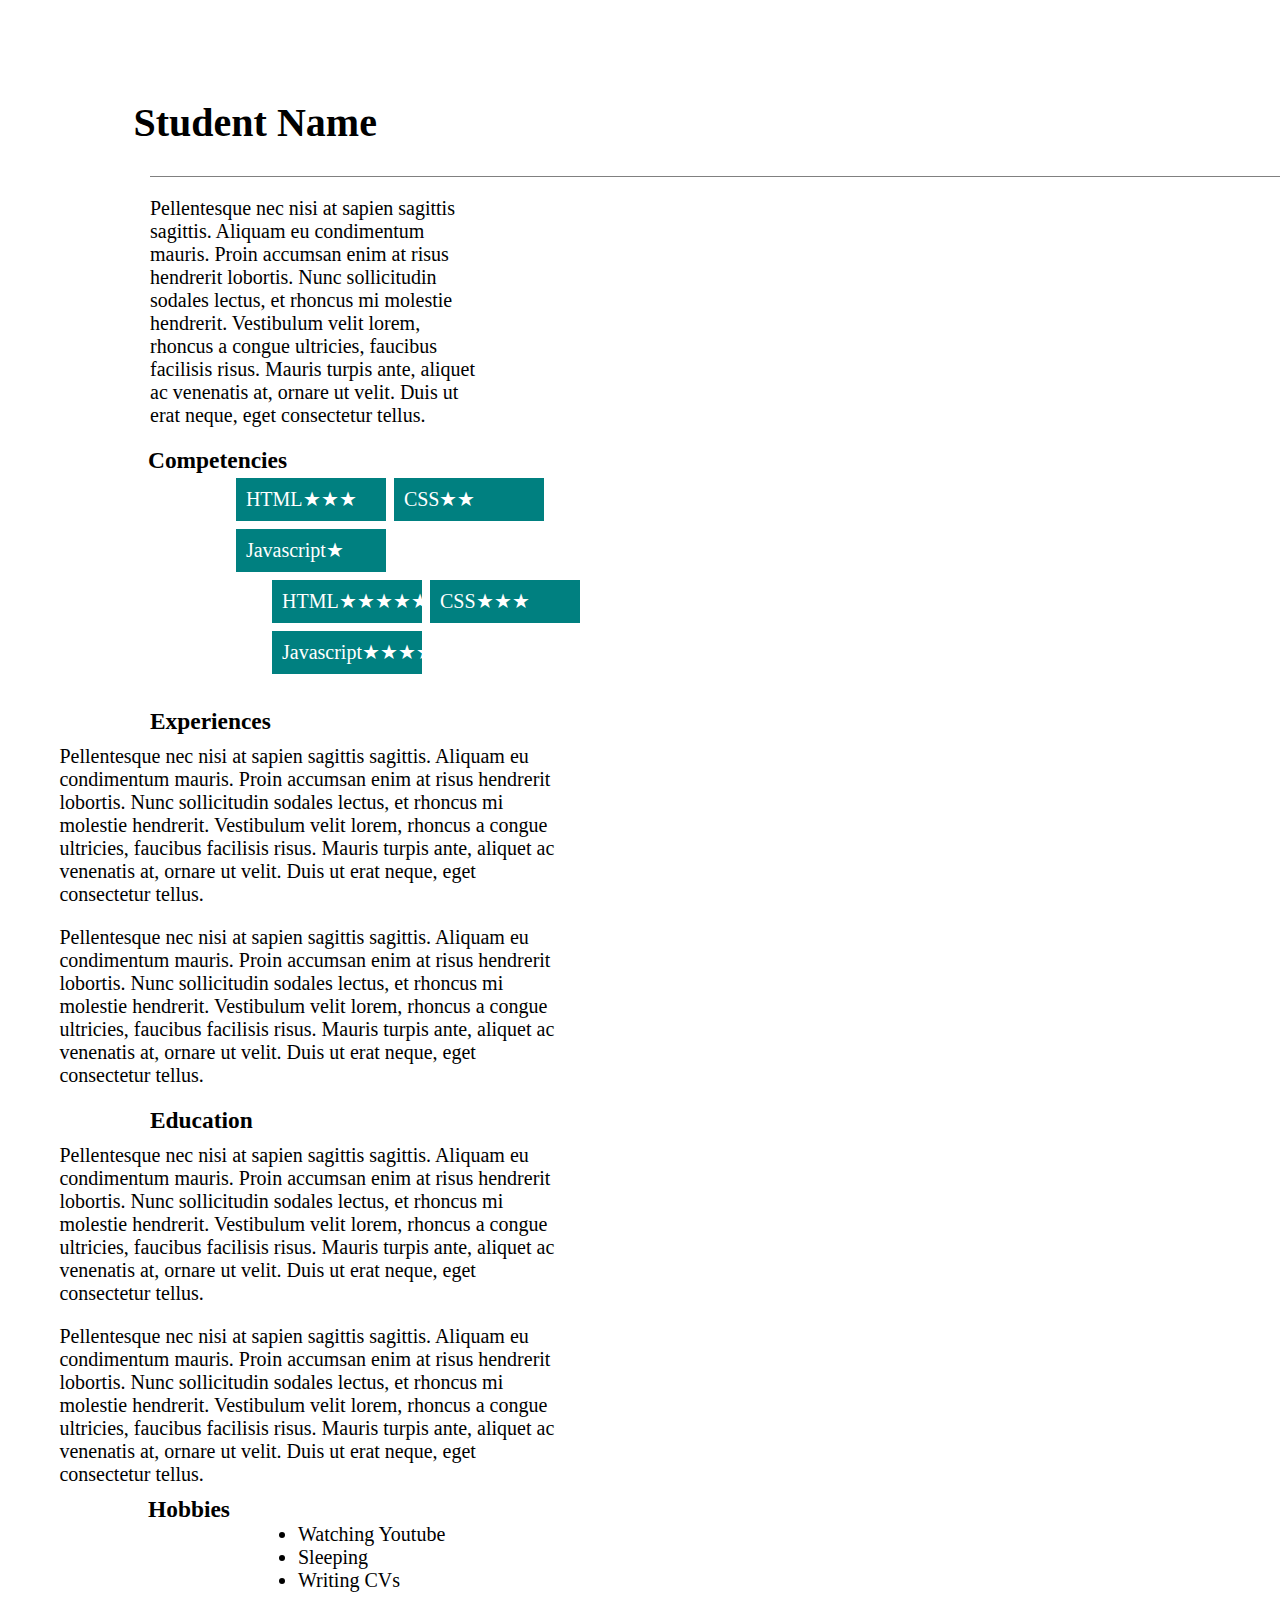
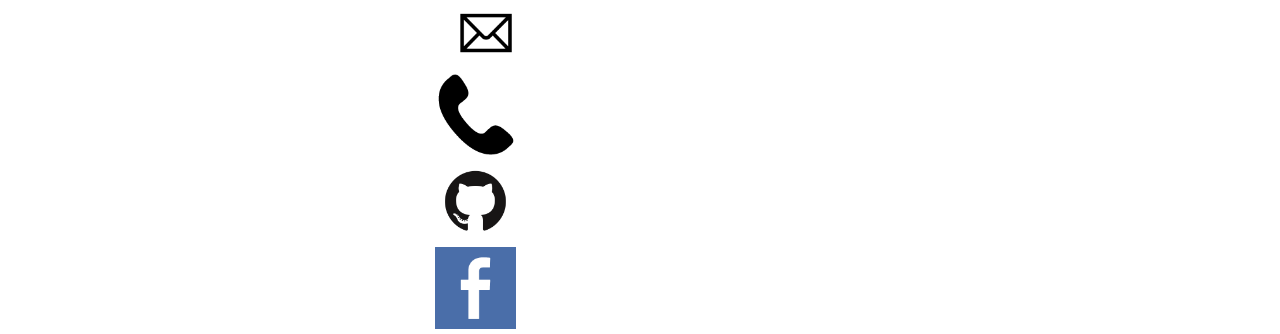
<file: public copy/style2/index.html>
<!DOCTYPE html>
<html lang="en">
  <head>
    <!-- Meta tags -->
    <meta http-equiv="content-type" content="text/html; charset=UTF-8" />
    <meta charset="utf-8" />
    <meta http-equiv="X-UA-Compatible" content="IE=edge,chrome=1" />
    <meta name="viewport" content="width=device-width, initial-scale=1.0" />
    <!-- /Meta tags -->

    <title>JStudent | CV</title>

    <!-- Stylesheets -->
    <link rel="stylesheet" href="../style2/style.css">
    <link rel="stylesheet" href="normalize.css" />
    <!-- /Stylesheets -->
  </head>
  <body>
    <div id="#wrapper">
      <header>
        <div>
          <hgroup>
            <h1>Student Name</h1>
            <h2>Codes and Sleeps</h2>
          </hgroup>
          <figure>
            <img src="../images/110x110.png" alt="Student Name" />
          </figure>
        </div>
      </header>
      <div class="content">
        <section id="about">
          <h3>About</h3>
          <p>
            Pellentesque nec nisi at sapien sagittis sagittis. Aliquam eu
            condimentum mauris. Proin accumsan enim at risus hendrerit lobortis.
            Nunc sollicitudin sodales lectus, et rhoncus mi molestie hendrerit.
            Vestibulum velit lorem, rhoncus a congue ultricies, faucibus
            facilisis risus. Mauris turpis ante, aliquet ac venenatis at, ornare
            ut velit. Duis ut erat neque, eget consectetur tellus.
          </p>
        </section>
         <section id="competencies">
          <h3>Competencies</h3>
          <div class="skills skills-primary">
            <div class="skill" data-skill="5">
              <span>HTML</span>
            </div>
            <div class="skill" data-skill="3">
              <span>CSS</span>
            </div>
            <div class="skill" data-skill="1">
              <span>Javascript</span>
            </div>
          </div>
          <div class="skills skills-secondary">
            <div class="skill" data-skill="9">
              <span>HTML</span>
            </div>
            <div class="skill" data-skill="5">
              <span>CSS</span>
            </div>
            <div class="skill" data-skill="7">
              <span>Javascript</span>
            </div>
          </div>
        </section>
        <section id="experiences">
          <h3>Experiences</h3>
          <div class="experience">
            <h4>
              <span class="experience-type">Man2ouche Seller</span>
              <span class="experience-institution">Snack Edouard</span>
            </h4>
            <div class="experience-details">
              <span class="experience-location">
                Paris
              </span>
              <span class="experience-date">
                <span class="day">30</span>
                <span class="experience-date-separator">/</span>
                <span class="month">12</span>
                <span class="experience-date-separator">/</span>
                <span class="year">1995</span>
              </span>
            </div>
            <p class="experience-description">
              Pellentesque nec nisi at sapien sagittis sagittis. Aliquam eu
              condimentum mauris. Proin accumsan enim at risus hendrerit
              lobortis. Nunc sollicitudin sodales lectus, et rhoncus mi molestie
              hendrerit. Vestibulum velit lorem, rhoncus a congue ultricies,
              faucibus facilisis risus. Mauris turpis ante, aliquet ac venenatis
              at, ornare ut velit. Duis ut erat neque, eget consectetur tellus.
            </p>
          </div>
          <div class="experience">
            <h4>
              <span class="experience-type">Man2ouche Seller</span>
              <span class="experience-institution">Snack Edouard</span>
            </h4>
            <div class="experience-details">
              <span class="experience-location">
                Paris
              </span>
              <span class="experience-date">
                <span class="day">30</span>
                <span class="experience-date-separator">/</span>
                <span class="month">12</span>
                <span class="experience-date-separator">/</span>
                <span class="year">1995</span>
              </span>
            </div>
            <p class="experience-description">
              Pellentesque nec nisi at sapien sagittis sagittis. Aliquam eu
              condimentum mauris. Proin accumsan enim at risus hendrerit
              lobortis. Nunc sollicitudin sodales lectus, et rhoncus mi molestie
              hendrerit. Vestibulum velit lorem, rhoncus a congue ultricies,
              faucibus facilisis risus. Mauris turpis ante, aliquet ac venenatis
              at, ornare ut velit. Duis ut erat neque, eget consectetur tellus.
            </p>
          </div>
        </section>
        
        <section id="education">
          <h3>Education</h3>
          <div class="experience">
            <h4>
              <span class="experience-type">Web Stack Training</span>
              <span class="experience-institution">Codi</span>
            </h4>
            <div class="experience-details">
              <span class="experience-location">
                Beirut
              </span>
              <span class="experience-date">
                <span class="day">30</span>
                <span class="experience-date-separator">/</span>
                <span class="month">12</span>
                <span class="experience-date-separator">/</span>
                <span class="year">1995</span>
              </span>
            </div>
            <p class="experience-description">
              Pellentesque nec nisi at sapien sagittis sagittis. Aliquam eu
              condimentum mauris. Proin accumsan enim at risus hendrerit
              lobortis. Nunc sollicitudin sodales lectus, et rhoncus mi molestie
              hendrerit. Vestibulum velit lorem, rhoncus a congue ultricies,
              faucibus facilisis risus. Mauris turpis ante, aliquet ac venenatis
              at, ornare ut velit. Duis ut erat neque, eget consectetur tellus.
            </p>
          </div>
          <div class="experience">
            <h4>
              <span class="experience-type">Man2ouche Seller</span>
              <span class="experience-institution">Snack Edouard</span>
            </h4>
            <div class="experience-details">
              <span class="experience-location">
                Paris
              </span>
              <span class="experience-date">
                <span class="day">30</span>
                <span class="experience-date-separator">/</span>
                <span class="month">12</span>
                <span class="experience-date-separator">/</span>
                <span class="year">1995</span>
              </span>
            </div>
            <p class="experience-description">
              Pellentesque nec nisi at sapien sagittis sagittis. Aliquam eu
              condimentum mauris. Proin accumsan enim at risus hendrerit
              lobortis. Nunc sollicitudin sodales lectus, et rhoncus mi molestie
              hendrerit. Vestibulum velit lorem, rhoncus a congue ultricies,
              faucibus facilisis risus. Mauris turpis ante, aliquet ac venenatis
              at, ornare ut velit. Duis ut erat neque, eget consectetur tellus.
            </p>
          </div>
        </section>
        <section id="hobbies">
          <h3>Hobbies</h3>
          <ul>
            <li>Watching Youtube</li>
            <li>Sleeping</li>
            <li>Writing CVs</li>
          </ul>
        </section>
        <section id="contact">
          <h3>Contact</h3>
          <div class="contacts">
            <dl class="contact contact-email">
              <dt class="contact-type">Email</dt>
              <dd class="contact-value">
                <a href="mailto:student@codi.tech">student@codi.tech</a>
              </dd>
            </dl>
            <dl class="contact contact-skype">
              <dt class="contact-type">Skype</dt>
              <dd class="contact-value">first-last</dd>
            </dl>
            <dl class="contact contact-phone">
              <dt class="contact-type">Phone/Whatsapp</dt>
              <dd class="contact-value">
                <a href="tel:+96170261482">+9613123123</a>
              </dd>
            </dl>
            <dl class="contact contact-github">
              <dt class="contact-type">Github</dt>
              <dd class="contact-value">
                <a href="https://github.com/User/" target="_blank">UserName</a>
              </dd>
            </dl>
            <dl class="contact contact-facebook">
              <dt class="contact-type">Facebook</dt>
              <dd class="contact-value">
                <a href="//www.facebook.com/profileName" target="_blank"
                  >Profile Name</a
                >
              </dd>
            </dl>
          </div>
        </section>
      </div>
    </div>
  </body>
</html>
</file>
<file: public copy/style2/style.css>
* {
    padding: 0;
    margin: 0;
    width:80%;
}

body{
    padding: 50px 100px;
    font-size: 20px;
}
hgroup h2 {
    display: none;
}

hgroup h1{
    margin: auto;
    padding-bottom: 10px;
    padding-top: 50px;
}

figure img {
    position: absolute;
    left: 1500px;
    top: 90px;
    width: 110px;
    height: 110px;
    transform: rotate(-15deg);
}

#about h3 {
    display: none;
}

.content #about {
    margin-left: 50px;
    display: flex;
    flex-direction: row;
    align-items: flex-start;
    border-top: 1px solid gray;
    padding-right: 900px;
    padding-top: 20px;
}

#competencies {
float: left;
margin-left: 48px;
margin-top: 20px;
}


.skills-primary {
    float: right;
    
}

.skill{
    margin:4px;
    float:left;
    padding:10px;
    background:teal;
    color:white;
    width: 130px;
  }

.skills-secondary{
 position: relative;
 left: 120px;
} 

.skill[data-skill="5"] span::after{
    content: "\2605 \2605 \2605";
    color: white;

}
.skill[data-skill="3"] span::after{
    content: "\2605 \2605";
    color: white;
    width: auto;
    height: auto;
}
.skill[data-skill="1"] span::after{
    content: "\2605";
    color: white;

}

.skill[data-skill="7"] span::after,.skill[data-skill="9"] span::after{
    content: "\2605 \2605 \2605 \2605 \2605";
    color: white;}


    #experiences {
        float: left;
        margin-left: 40px;
        margin-top: 20px;
        padding: 10px;
        }

        .experience {
            float: right;
            padding: 10px;
            width: 1000px;
            margin-left: 1100px;
            /* padding-left: 500px; */
            display: flex;
            flex-direction: row;
    
        }

        .experience-institution{
            display: none;
        } 

        .experience-details {
            display: none;
        }

        .experience-type {
            line-height: 1.8em;
            color: teal;
        }

        #education {
            margin-left: 50px;
            margin-top: 100px;
        }

        #hobbies {
            margin-left: 48px;
            margin-top: 100px;
        }
        
        #hobbies ul {
            margin-left: 150px;
        }
     
        #contact h3, #contact dt,.contact-skype{
            display: none;
        }

        #contact{
            text-align: center;
            width: 200px;
            float: right;
            display: flex;
            flex-direction: row;
            justify-content: baseline;
        }
        .contacts{
            float: left;
        }
        .contact-email a{
            content: url(../images/email.png);
            float: right;
        }
        .contact-phone a{
            content: url(../images/phone.png);
           
        }
        .contact-github a{
            content: url(../images/github.png);
           
        }
        .contact-facebook a{
            content: url(../images/facebook.png);
          
        }
</file>
